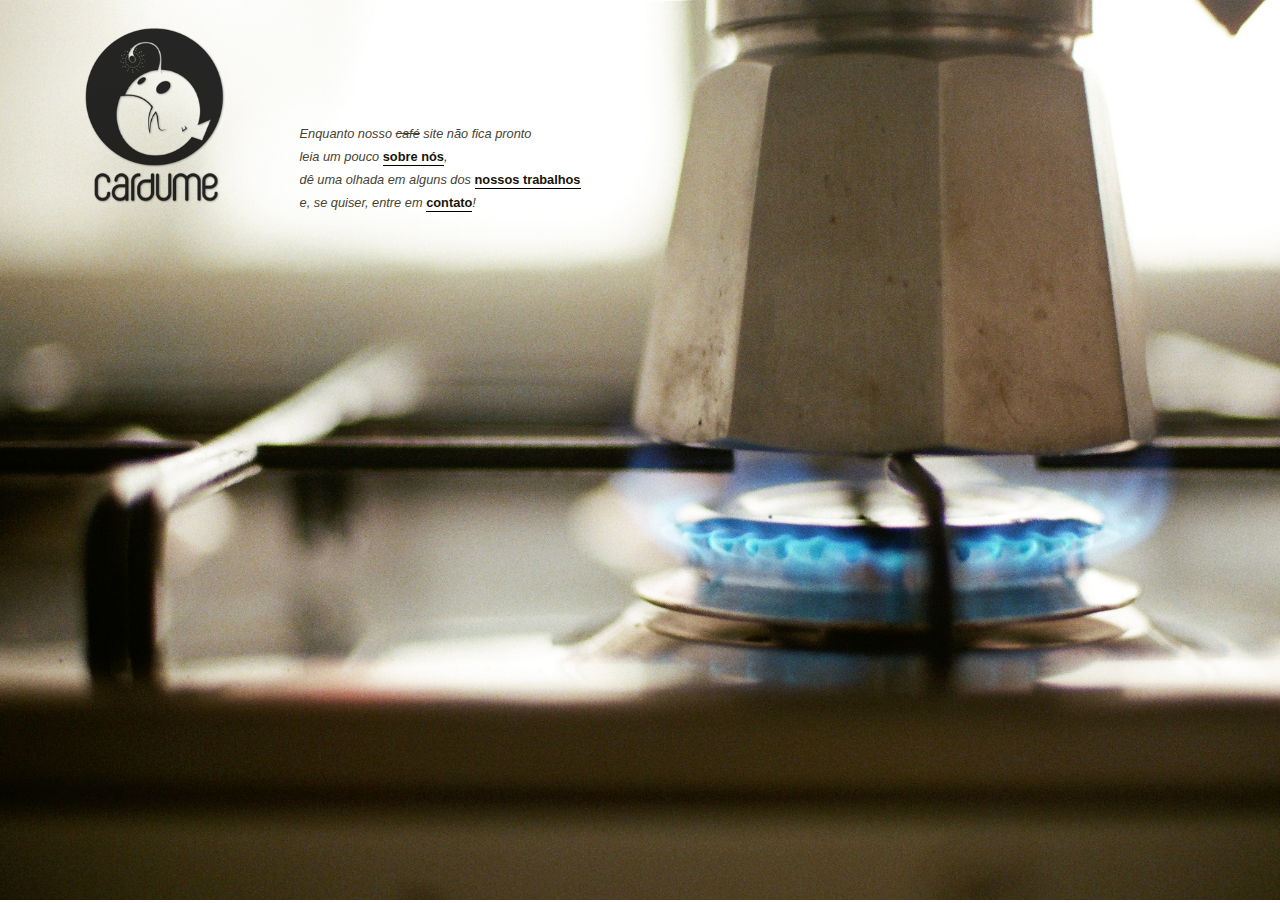
<file: index.html>
<!DOCTYPE html>
<html lang="pt-br">
<head>
<meta charset="utf-8">
<title>Cardume</title>
<script type="text/javascript" src="js/jquery-1.6.2.min.js"></script>
<script type="text/javascript" src="js/jquery.ba-hashchange.min.js"></script>
<link rel="stylesheet" href="css/estilo.css" type="text/css" media="screen" />
</head>
<body>
<div id="home">
	<img src="img/bg_.jpg" class="bg" />

	<p class="msie">Ei amigo, tá na hora de baixar um navegador mais bacana, né?<br/>Que tal o <a href="http://www.mozilla.com/en-US/firefox/fx/" target="_blank" title="Mozilla Firefox">Mozilla Firefox</a> ou o <a href="http://www.google.com/chrome?hl=pt-BR" target="_blank" title="Google Chrome">Google Chrome</a>?</p>

	<h1>Cardume<img src="img/logo_preto.png" /></h1>

	<p class="info">
		<span>Enquanto nosso <del>café</del> site não fica pronto<br/>
		leia um pouco </span><a href="#!/sobre" class="sobre">sobre nós</a><span>,<br/>
		dê uma olhada em alguns dos </span> <a href="#!/trabalhos" class="trabalhos">nossos trabalhos<b class="close"> X</b></a><br/>
		<span>e, se quiser, entre em</span> <a href="#!/contato" class="contato">contato</a><span>!</span>
	</p>

	<div id="sobre" class="tab">

	</div>

	<div id="trabalhos" class="tab">

	</div>

	<div id="contato" class="tab">

	</div>

</div>
<script type="text/javascript" src="js/cardume.dimensions.js"></script>
<script type="text/javascript" src="js/cardume.js"></script>
<script type="text/javascript" src="js/cardume.hoverScroll.js"></script>
<!-- Minified version
<script type="text/javascript" src="js/cardume.min.js"></script>
-->
</body>
</html>
</file>
<file: css/estilo.css>
/*
	Cardume Temporário
*/

@import url("reset.css");

html, body {
	overflow: hidden;
	font-family: Arial, Helvetica, sans-serif;
}

.close {
	cursor: pointer;
}

h1 {
	width: 304px;
	height: 333px;
	position: absolute;
	top: -20px;
	left: 4%;
	display: block;
	text-indent: -9999px;
}

h1 img {
	display: block;
}

#home p.msie {
	position: absolute;
	top: 0;
	right: 0;
	color: #e1e1e1;
	line-height: 150%;
	background-color: #111;
	border-radius: 0 0 0 5px;
	opacity: 0.9;
	text-shadow: 1px 1px 0 #000;
	display: none;
}

#home p.msie a {
	color: #fff;
	font-weight: bold;
}

.loading {
	font-size: 10px;
	position: absolute;
	top: 50%;
	left: 50%;
	color: #f6f6f6;
	text-transform: uppercase;
}

#home p.info {
	position: absolute;
	top: 180px;
	left: 450px;
	font-size: 30px;
	line-height: 180%;
	font-style: italic;
	color: #474232;
}

#home p.info a {
	color: #191508;
	text-decoration: none;
	padding-bottom: 1px;
	border-bottom: 1px solid #000;
	position: relative;
	font-weight: bold;
	font-style: normal;
	position: static;
}

#home p.info a.active {
	position: absolute;
}

#home p.info a.inactive {
	position: static !important;
	display: inline !important;
	width: auto !important
}

#home p.info a:hover {
	border-color: #fff;
	color: #000;
}

#home p.info a.active:hover {
	border-color: #000;
}

#home p.info a b {
	display: none;
}

#home .tab {
	width: 35%;
	height: 100%;
	position: absolute;
	overflow: auto;
	right: 0;
	top: 0;
	background-color: #111;
}

#home #trabalhos ul {
	margin: 40px;
}

#home #trabalhos ul li {
	margin: 40px 0 0 0;
}

#home #trabalhos ul li:first-child {
	margin: 0;
}

#home #trabalhos ul li img {
	opacity: 0.4;
}

#home #sobre {
	color: #d0d0d0;
	line-height: 150%;
}

#home #sobre p {
	margin: 20px 40px;
}

#home #sobre p:first-child {
	margin-top: 40px;
}

#home #sobre h2 {
	margin: 0 40px;
	color: #fff;
	font-weight: bold;
}

#home #sobre ul {
	margin: 20px 40px 40px 40px;
}

#home #sobre ul li {
	padding: 10px;
	background-color: #191919;
	margin-top: 1px;
}

#home #contato form {
	margin: 40px;
}

#home #contato form input, #home #contato form textarea {
	padding: 10px;
	border: 0;
	margin-bottom: 20px;
	font-family: Arial, Helvetica, sans-serif;
	background-color: #666;
	color: #111;
	box-shadow: inset 1px 1px 2px #000;
	border-radius: 3px;
}

#home #contato form textarea {
	height: 300px;
}

#home #contato form input[type=submit] {
	margin: 0 !important;
}
</file>
